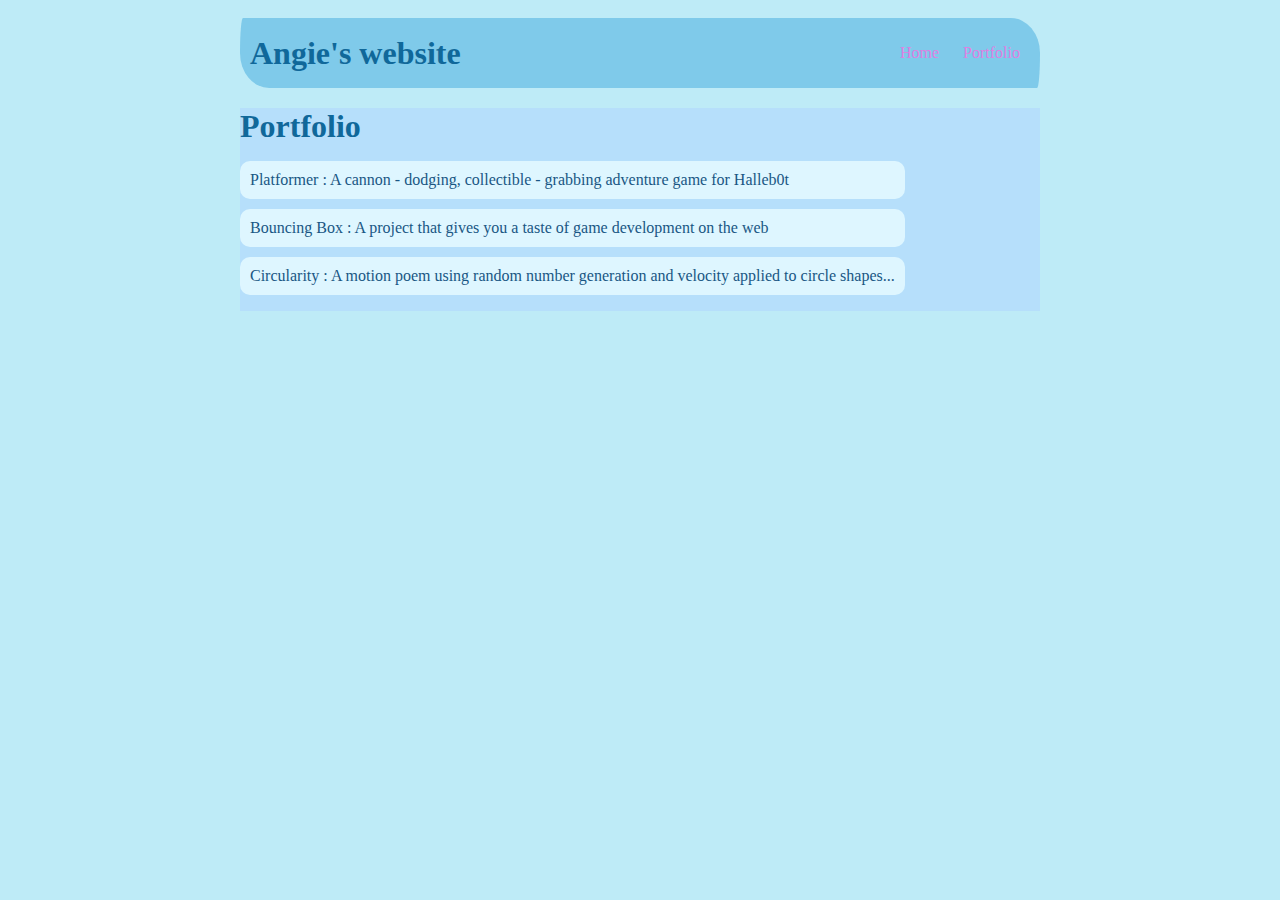
<file: portfolio.html>
<!DOCTYPE HTML>
<html>
    <head>
        <title> Angie Manzanares</title>
        <link rel="stylesheet" href="style.css"> 

    </head>

    <body>
      <div id="all-contents">
        <nav>
            <h1>Angie's website</h1>
            <ul id="nav-ul">
                <li class="nav-li">
                    <a href="index.html">Home</a>
                </li>
                <li class="nav-li">
                    <a href="portfolio.html">Portfolio</a>
                </li>
            </ul>
        </nav>
       
        <main>
            <div class="contnt">
                <h1> Portfolio</h1>
                <ul id="portfolio">
                    <li><a href="projects/platformer/">Platformer : A cannon - dodging, collectible - grabbing adventure game for Halleb0t</a></li>
                    <li><a href="projects/bouncing-box/">Bouncing Box : A project that gives you a taste of game development on the web </a></li>
                    <li><a href="projects/circularity/">Circularity : A motion poem using random number generation and velocity applied to circle shapes...</a></li>
                </ul>
            </div>
        </main>
      </div>
    </body>
</html>
</file>
<file: style.css>
body {
    background: rgb(190, 235, 247);
    color: rgb(23, 91, 137);
    padding: 10px;
    font-family: cursive;
}
#all-contents {
  max-width: 800px;
    margin: auto;
}

/* navigation menu */
nav {
    background: rgb(127, 202, 234);
   margin: 0 auto;
   margin-bottom: 20px;
    display: flex;
    padding: 10px;
    border-radius: 10px 100px / 120px;
}
h1 {
    display: flex;
    align-items: center;
    color: rgb(16, 104, 154);
    flex: 1;
    margin: 0;
}
#nav-ul {
    list-style-image: none;
}
.nav-li {
    display: inline-block;
    padding: 0 10px;
}
a {
    text-decoration: none;
    color: #de80e2;
}

/* main container area beneath menu */
main {
    background: rgb(182, 223, 251);
    display: flex;
}
.sidebar {
    margin-right: 25px;
    padding: 10px;
}
.sidebar-img {
    width: 200px;
}
.content {
    flex: 1;
    padding: 15px;
}





/* portfolio styles */
#interests {
    border: 4px rgb(230, 156, 227) ridge;
    padding: 8px;
}
h2, h3 {
    margin: 0px;
}

  /* portfolio styles */
  .content h1 {
    color: rgb(177, 132, 196);
}

#portfolio {
    list-style-type: none;
    padding-left: 0;
}

#portfolio li {
    background: #def6ff;
    padding: 10px;
    border-radius: 10px;
    margin-bottom: 10px;
}

#portfolio li:hover {
    background: #eca4ed;
}

#portfolio a {
    text-decoration: none;
    color: #195684;
}

/* responsive web design */
@media screen and (min-width: 120px) and (max-width: 1080px) {
    main {
      height: 100ch;
      zoom: 1.5;
      display: grid;
    }

    h1 {
      font-size: 44px;
    }

    h2 {
      font-size: 42px;
    }

    h3 {
      font-size: 36px;
    }

    #all-contents {
      height: 100ch;
      margin: none;
    }

    a {
      font-size: 42px;
    }

    .sidebar {
      margin-right: 0px;
      justify-content: center;
      align-items: center;
    }

    .sidebar-img {
      width: 100%;
    }

    p,
    li {
      font-size: 24px;
    }

    .content {
      align-content: center;
      justify-content: center;
    }
}
</file>
